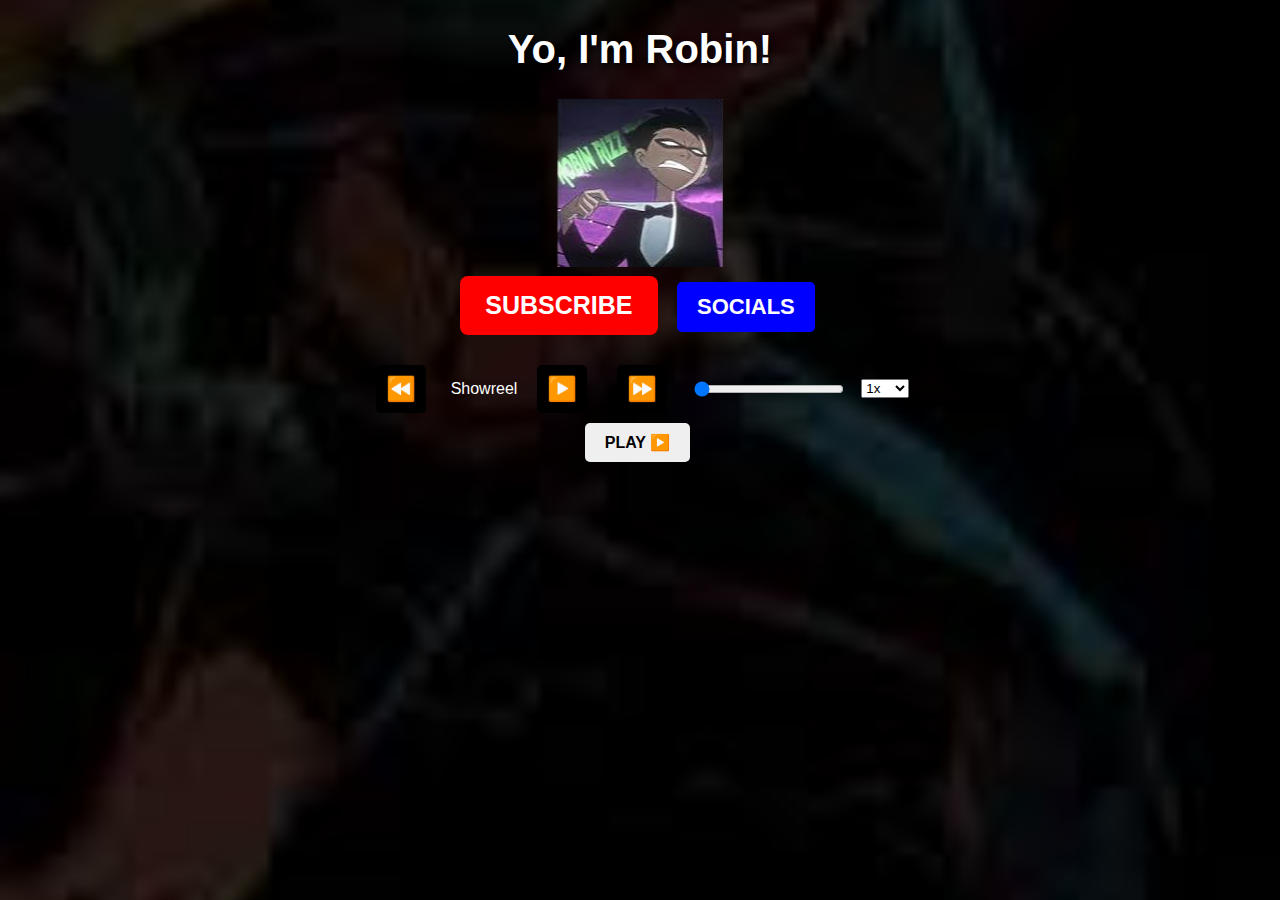
<file: index.html>
<!DOCTYPE html>
<html lang="en">
<head>
    <meta charset="UTF-8">
    <meta name="viewport" content="width=device-width, initial-scale=1.0">
    <title>Robin Rizz</title>
    <link rel="stylesheet" href="style.css">
    <style>
        /* Confetti container styles */
        #confetti-container {
            position: absolute;
            top: 0;
            left: 0;
            width: 100%;
            height: 100%;
            pointer-events: none;
            z-index: 9999;
        }

        /* Individual confetti style */
        .confetti {
            position: absolute;
            width: 10px;
            height: 10px;
            background-color: #ff4d4d;
            opacity: 0.8;
            animation: fall 3s infinite;
        }

        @keyframes fall {
            0% {
                transform: translateY(-100px) rotate(0deg);
                opacity: 1;
            }
            100% {
                transform: translateY(100vh) rotate(360deg);
                opacity: 0;
            }
        }

        /* Button and controls styles */
        #music-controls {
            margin-top: 20px;
        }

        button {
            padding: 10px 20px;
            margin: 5px;
            font-size: 16px;
        }

        /* Ensuring buttons appear correctly */
        #music-controls button, #subscribeBtn, #socialsBtn, #playBtn {
            display: inline-block;
            margin-right: 10px;
        }
    </style>
</head>
<body>
    <h1>Yo, I'm Robin!</h1>
    
    <img src="Robin.jpeg" alt="Robin Image" id="profile-pic">
    <br>

    <button id="subscribeBtn">SUBSCRIBE</button>
    <button id="socialsBtn" onclick="openSocials()">SOCIALS</button>

    <!-- Confetti Container -->
    <div id="confetti-container"></div>

    <!-- Music Player -->
    <audio id="bg-music" autoplay loop>
        <source id="audio-source" src="showreel.mp3" type="audio/mpeg">
        Your browser does not support the audio element.
    </audio>

    <div id="music-controls">
        <button onclick="prevSong()">⏪</button>
        <span id="music-name">Showreel</span>
        <button id="music-btn" onclick="toggleMusic()">▶️</button>
        <button onclick="nextSong()">⏩</button>
        <input type="range" id="music-progress" value="0" step="1">
        <select id="speed-control" onchange="changeSpeed()">
            <option value="0.5">0.5x</option>
            <option value="1" selected>1x</option>
            <option value="1.5">1.5x</option>
            <option value="2">2x</option>
        </select>
    </div>

    <script>
        let music = document.getElementById("bg-music");
        let musicBtn = document.getElementById("music-btn");
        let audioSource = document.getElementById("audio-source");
        let musicName = document.getElementById("music-name");
        let progressBar = document.getElementById("music-progress");
        let speedControl = document.getElementById("speed-control");
        let subscribeBtn = document.getElementById("subscribeBtn");

        let songs = [
            { name: "Showreel", file: "showreel.mp3" },
            { name: "Joy", file: "joy.mp3" },
            { name: "Royalty", file: "Royalty.mp3" },
            { name: "Love Letter", file: "Love Letter.mp3" },
            { name: "Let's Go", file: "Lets Go.mp3" },
            { name: "BUSSIN'", file: "BUSSIN'.mp3" },
            { name: "Gang", file: "Gang.mp3" },
            { name: "Real Good Liar", file: "Real Good Liar.mp3" },
        ];

        let currentSongIndex = sessionStorage.getItem("musicIndex") ? parseInt(sessionStorage.getItem("musicIndex")) : 0;
        let savedSpeed = sessionStorage.getItem("musicSpeed") ? parseFloat(sessionStorage.getItem("musicSpeed")) : 1;

        function toggleMusic() {
            if (music.paused) {
                music.play();
                musicBtn.textContent = "⏸";
            } else {
                music.pause();
                musicBtn.textContent = "▶️";
            }
        }

        function nextSong() {
            currentSongIndex = (currentSongIndex + 1) % songs.length;
            changeSong();
        }

        function prevSong() {
            currentSongIndex = (currentSongIndex - 1 + songs.length) % songs.length;
            changeSong();
        }

        function changeSong() {
            audioSource.src = songs[currentSongIndex].file;
            musicName.textContent = songs[currentSongIndex].name;
            music.load();
            music.play();
            musicBtn.textContent = "⏸";
        }

        function changeSpeed() {
            let speed = parseFloat(speedControl.value);
            music.playbackRate = speed;
            sessionStorage.setItem("musicSpeed", speed);
        }

        music.addEventListener("timeupdate", function () {
            progressBar.value = (music.currentTime / music.duration) * 100;
        });

        progressBar.addEventListener("input", function () {
            music.currentTime = (progressBar.value / 100) * music.duration;
        });

        function openSocials() {
            sessionStorage.setItem("musicTime", music.currentTime);
            sessionStorage.setItem("musicIndex", currentSongIndex);
            window.location.href = "socials.html";
        }

        function launchConfetti() {
            let confettiContainer = document.getElementById("confetti-container");
            for (let i = 0; i < 100; i++) {
                let confetti = document.createElement("div");
                confetti.classList.add("confetti");
                confetti.style.left = Math.random() * 100 + "vw";
                confetti.style.animationDuration = (Math.random() * 2 + 2) + "s";
                confettiContainer.appendChild(confetti);
            }

            setTimeout(() => {
                confettiContainer.innerHTML = "";
            }, 3000);
        }

        subscribeBtn.addEventListener("click", function () {
            if (subscribeBtn.textContent === "SUBSCRIBE") {
                subscribeBtn.textContent = "SUBSCRIBED";
                subscribeBtn.style.backgroundColor = "blue";
                launchConfetti();  // Confetti launched when clicked
                setTimeout(() => {
                    window.location.href = "https://youtube.com/@robin-999-1?si=92v3PiBmmyZyZchj";
                }, 500);
            } else {
                let confirmUnsub = confirm("Are you sure you want to unsubscribe?");
                if (confirmUnsub) {
                    subscribeBtn.textContent = "SUBSCRIBE";
                    subscribeBtn.style.backgroundColor = "red";
                }
            }
        });

        window.onload = function () {
            if (sessionStorage.getItem("musicTime")) {
                music.currentTime = sessionStorage.getItem("musicTime");
                changeSong();
            }
            music.playbackRate = savedSpeed;
            speedControl.value = savedSpeed;
        };

        function openGame() {
            sessionStorage.setItem("musicTime", music.currentTime);
            sessionStorage.setItem("musicIndex", currentSongIndex);
            window.location.href = "game.html";
        }
    </script>
    <button id="playBtn" onclick="openGame()">PLAY ▶️</button>
</body> 
</html>
</file>
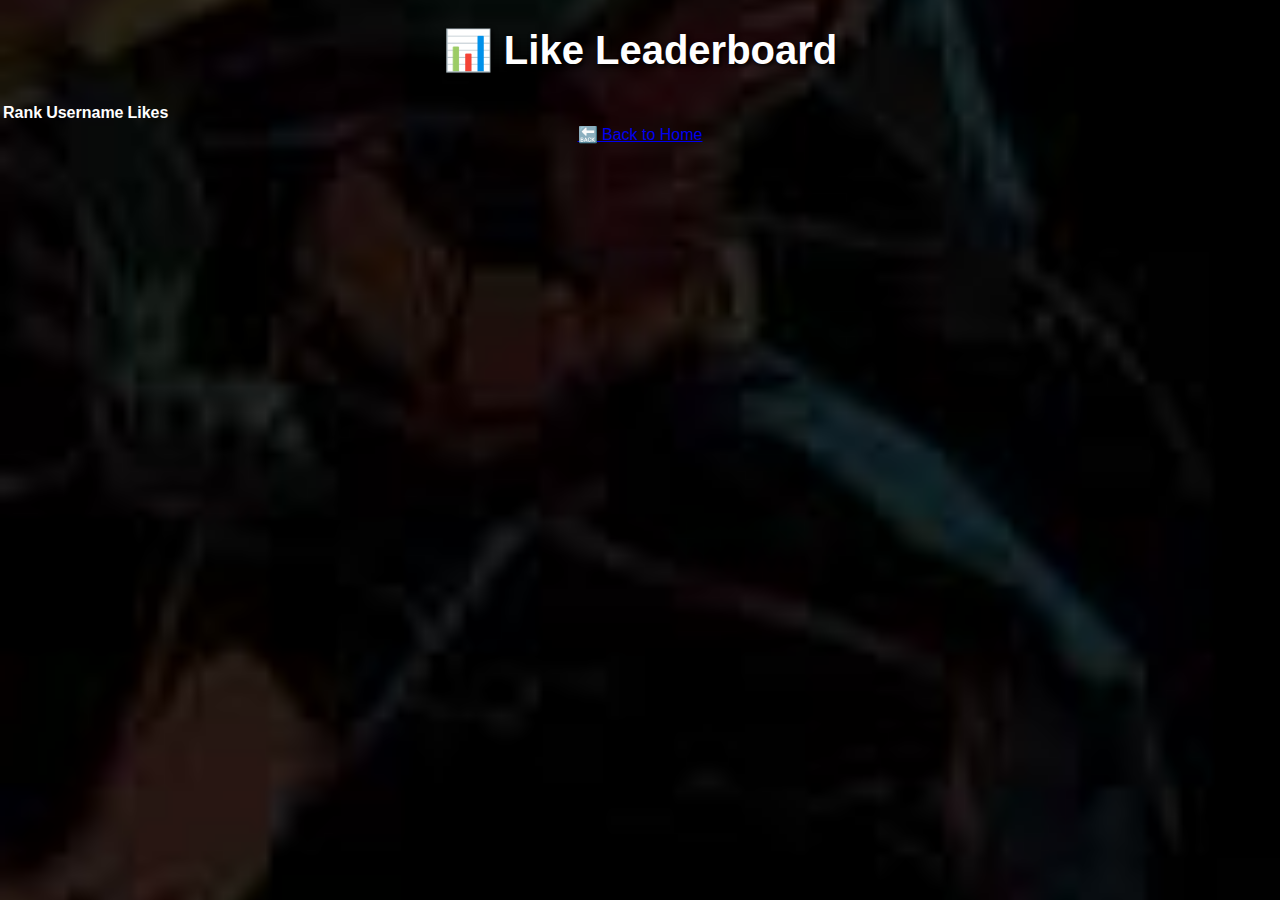
<file: leaderboard.html>
<!DOCTYPE html>
<html lang="en">
<head>
    <meta charset="UTF-8">
    <meta name="viewport" content="width=device-width, initial-scale=1.0">
    <title>Leaderboard</title>
    <link rel="stylesheet" href="style.css">
</head>
<body>

    <h1>📊 Like Leaderboard</h1>
    <table>
        <thead>
            <tr>
                <th>Rank</th>
                <th>Username</th>
                <th>Likes</th>
            </tr>
        </thead>
        <tbody id="leaderboard"></tbody>
    </table>

    <a href="index.html">🔙 Back to Home</a>

    <script>
        let likesData = JSON.parse(localStorage.getItem("likes")) || {};
        let sortedUsers = Object.entries(likesData).sort((a, b) => b[1] - a[1]);

        let leaderboardTable = document.getElementById("leaderboard");
        sortedUsers.forEach(([user, likes], index) => {
            let row = `<tr>
                        <td>#${index + 1}</td>
                        <td>${user}</td>
                        <td>${likes}</td>
                       </tr>`;
            leaderboardTable.innerHTML += row;
        });
    </script>

</body>
</html>
</file>
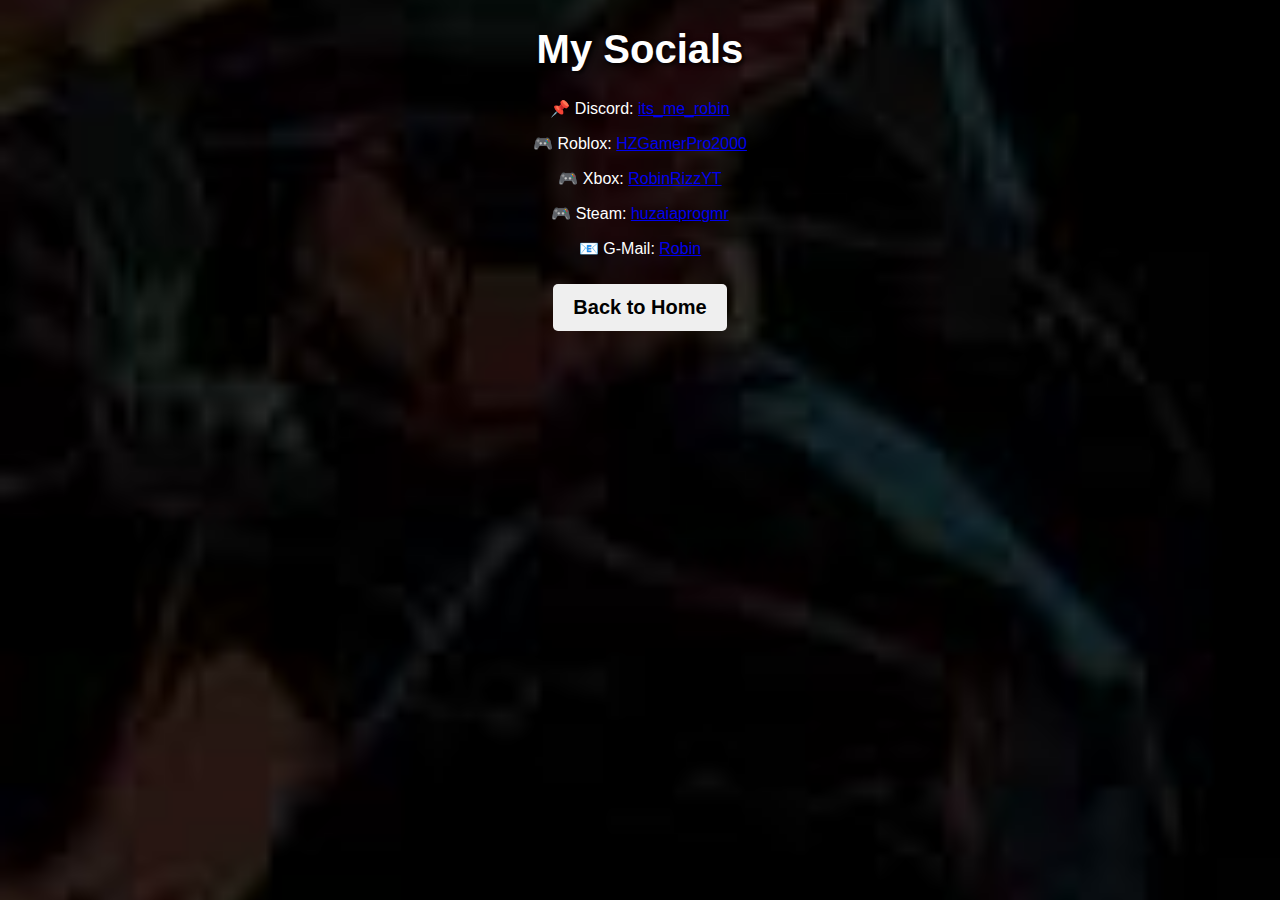
<file: socials.html>
<!DOCTYPE html>
<html lang="en">
<head>
    <meta charset="UTF-8">
    <meta name="viewport" content="width=device-width, initial-scale=1.0">
    <title>Socials</title>
    <link rel="stylesheet" href="style.css">
</head>
<body>
    <h1>My Socials</h1>

    <div class="social-links">
        <p>📌 Discord: <a href="#" onclick="copyText('its_me_robin')">its_me_robin</a></p>
        <p>🎮 Roblox: <a href="#" onclick="copyText('HZGamerPro2000')">HZGamerPro2000</a></p>
        <p>🎮 Xbox: <a href="#" onclick="copyText('RobinRizzYT')">RobinRizzYT</a></p>
        <p>🎮 Steam: <a href="#" onclick="copyText('huzaiaprogmr')">huzaiaprogmr</a></p>
        <p>📧 G-Mail: <a href="#" onclick="copyText('robinrizzyt@gmail.com')">Robin</a></p>
    </div>

    <button onclick="goBack()">Back to Home</button>

    <script>
        function copyText(text) {
            navigator.clipboard.writeText(text);
            alert(`Copied: ${text}`);
        }

        function goBack() {
            window.location.href = "index.html";
        }
    </script>
</body>
</html>
</file>
<file: style.css>
/* General Styles */
body {
    background-image: url('images (1).jpeg');
    background-size: cover;
    background-position: center;
    background-attachment: fixed;
    text-align: center;
    color: white;
    font-family: Arial, sans-serif;
    margin: 0;
    padding: 0;
}

/* Headings */
h1 {
    font-size: 2.5rem;
    text-shadow: 2px 2px 5px black;
}

/* Buttons */
button {
    font-size: 20px;
    padding: 12px 20px;
    margin: 10px;
    border: none;
    cursor: pointer;
    border-radius: 5px;
    font-weight: bold;
    transition: 0.3s ease-in-out;
}

/* Primary Buttons */
#subscribeBtn {
    background-color: red;
    color: white;
    font-size: 25px;
    padding: 15px 25px;
    border-radius: 8px;
}

#subscribeBtn:hover {
    background-color: darkred;
}

/* Socials Button */
#socialsBtn {
    background-color: blue;
    color: white;
    font-size: 22px;
    padding: 12px 20px;
    border-radius: 5px;
}

#socialsBtn:hover {
    background-color: darkblue;
}

/* Music Controls */
#music-controls {
    display: flex;
    justify-content: center;
    align-items: center;
    gap: 15px;
    margin-top: 15px;
}

#music-controls button {
    font-size: 24px;
    background: black;
    color: white;
    padding: 10px;
    border-radius: 5px;
}

#music-controls input {
    width: 150px;
}

/* Game Styles */
#game-container {
    position: relative;
    width: 100%;
    height: 400px;
    border: 2px solid white;
    margin: auto;
    overflow: hidden;
    background: rgba(0, 0, 0, 0.6);
}

#player {
    position: absolute;
    bottom: 0;
    left: 50%;
    font-size: 40px;
    transform: translateX(-50%);
}

/* Falling Items */
.falling-item {
    position: absolute;
    top: 0;
    font-size: 30px;
    animation: fall 4s linear infinite;
}

/* Move Left/Right Buttons */
#leftBtn, #rightBtn {
    background: green;
    color: white;
    font-size: 25px;
    padding: 12px 20px;
    border-radius: 5px;
    position: fixed;
    bottom: 10px;
}

#leftBtn {
    left: 20px;
}

#rightBtn {
    right: 20px;
}

#leftBtn:hover, #rightBtn:hover {
    background: darkgreen;
}

/* Confetti Effect */
.confetti {
    position: absolute;
    width: 10px;
    height: 10px;
    background: hsl(calc(360 * var(--random)), 100%, 50%);
    opacity: 0.8;
    animation: confetti-fall 2s linear infinite;
}

@keyframes confetti-fall {
    0% {
        transform: translateY(0) rotate(0);
    }
    100% {
        transform: translateY(200px) rotate(360deg);
    }
}

/* Leaderboard */
#leaderboard {
    width: 80%;
    max-width: 500px;
    margin: auto;
    background: rgba(0, 0, 0, 0.8);
    padding: 20px;
    border-radius: 8px;
    box-shadow: 2px 2px 10px white;
}

#leaderboard h2 {
    text-align: center;
    color: yellow;
}

.leaderboard-item {
    display: flex;
    justify-content: space-between;
    padding: 8px;
    border-bottom: 1px solid white;
}

/* Animations */
@keyframes fall {
    0% {
        top: -30px;
    }
    100% {
        top: 400px;
    }
}

@media screen and (max-width: 600px) {
    h1 {
        font-size: 1.8rem;
    }

    button {
        font-size: 18px;
    }

    #game-container {
        height: 300px;
    }

    .falling-item {
        font-size: 20px;
    }
}
</file>
